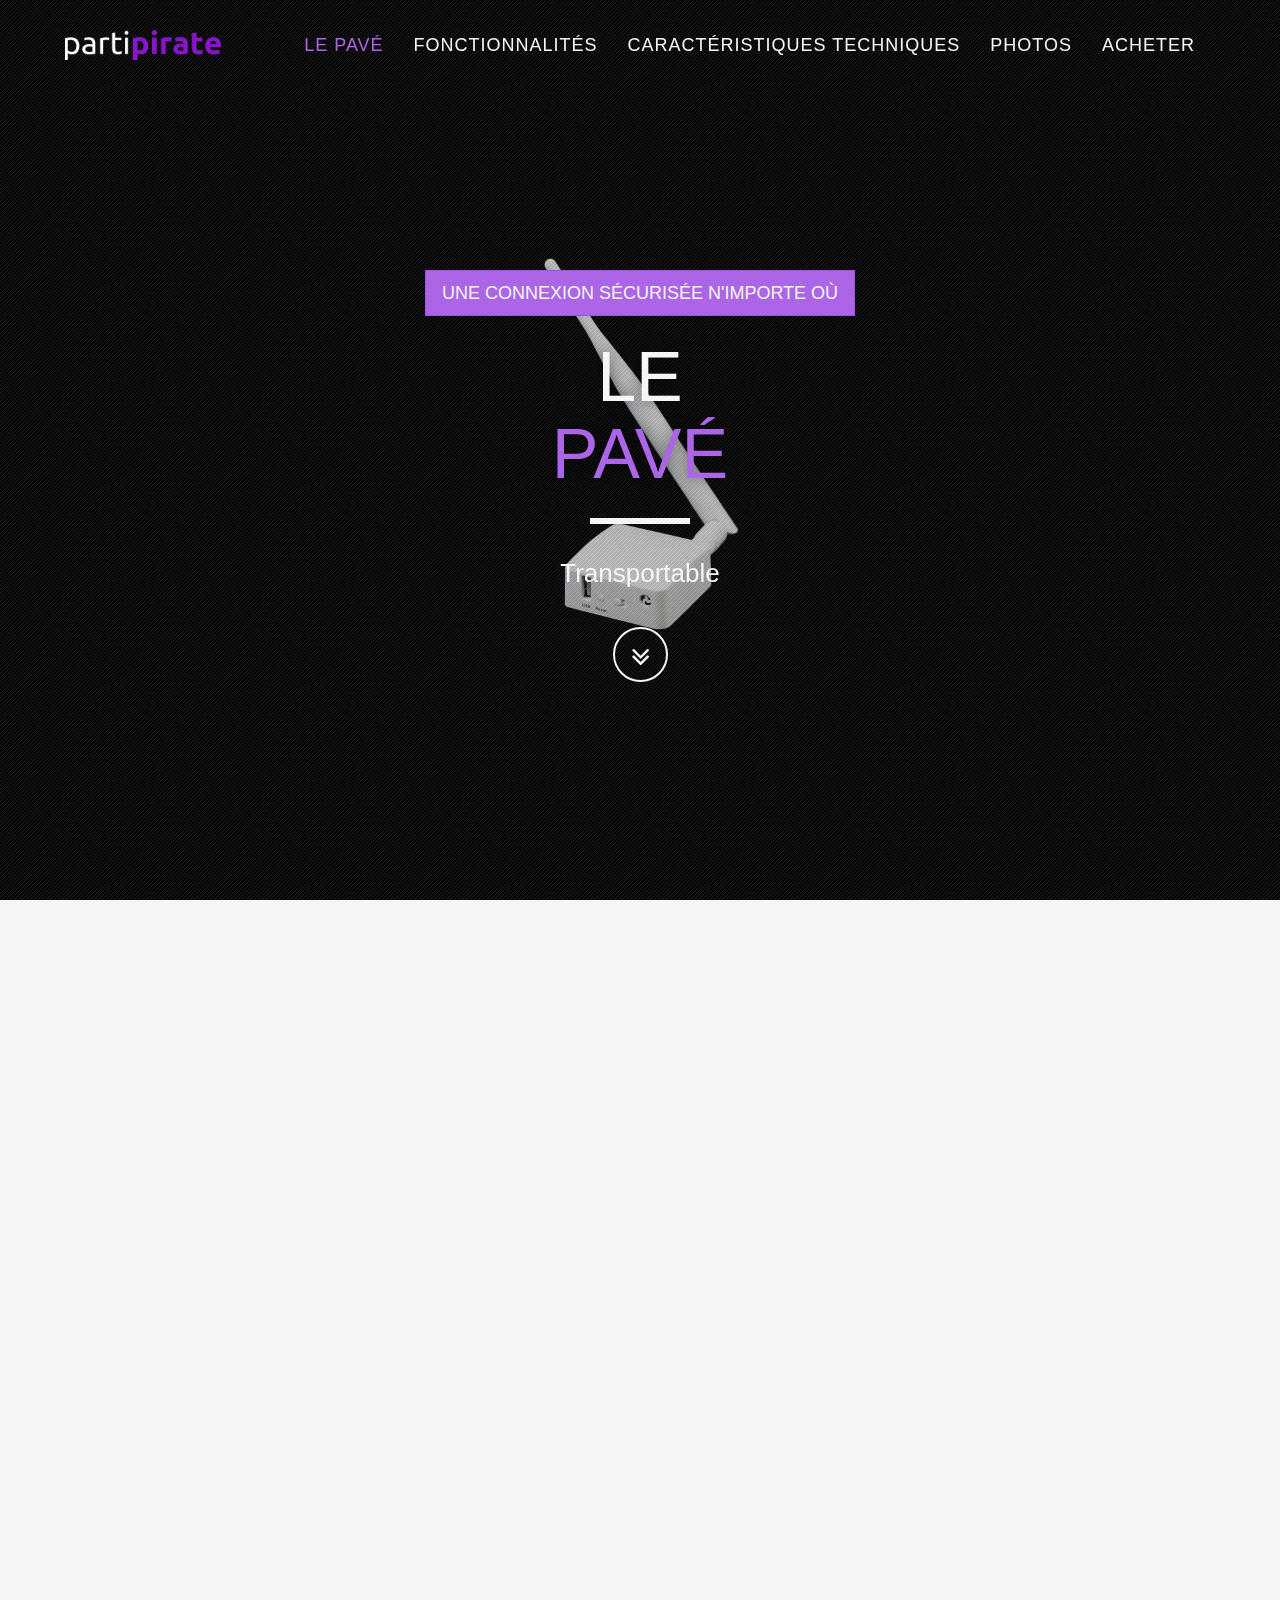
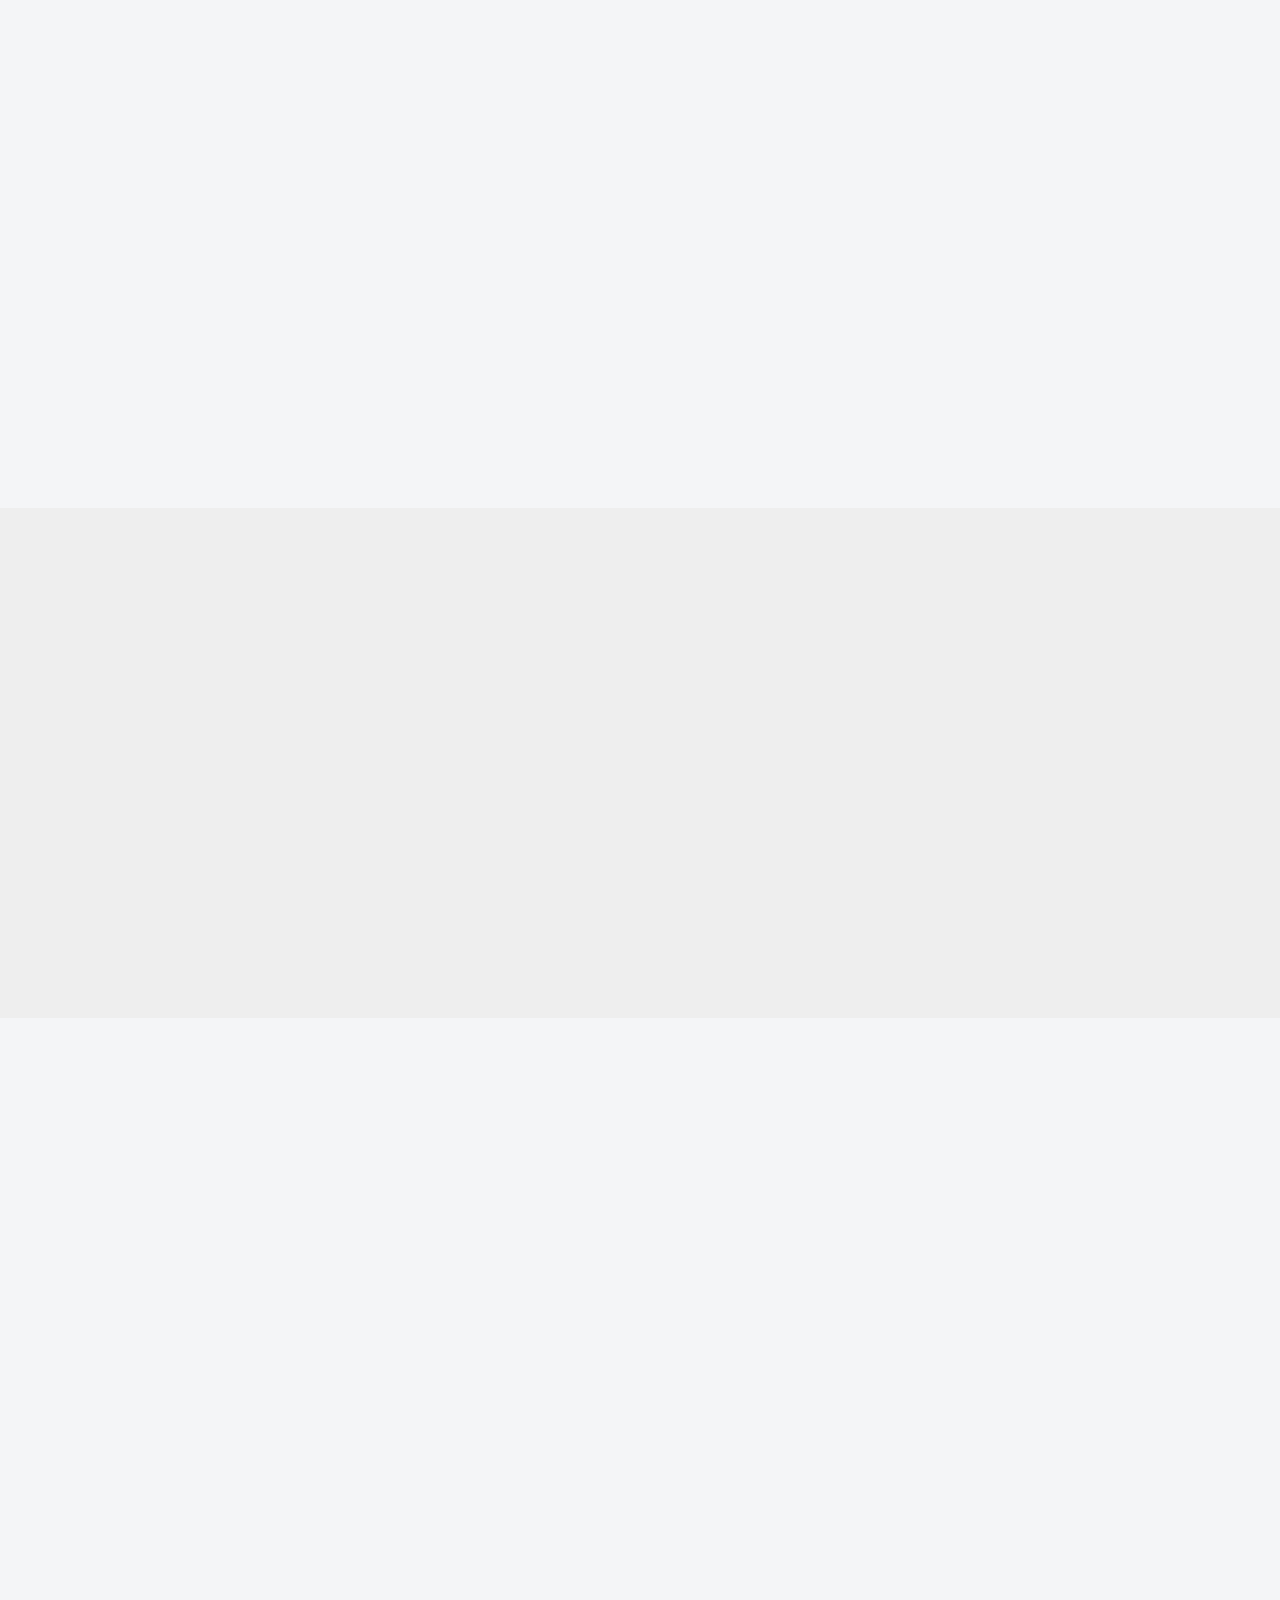
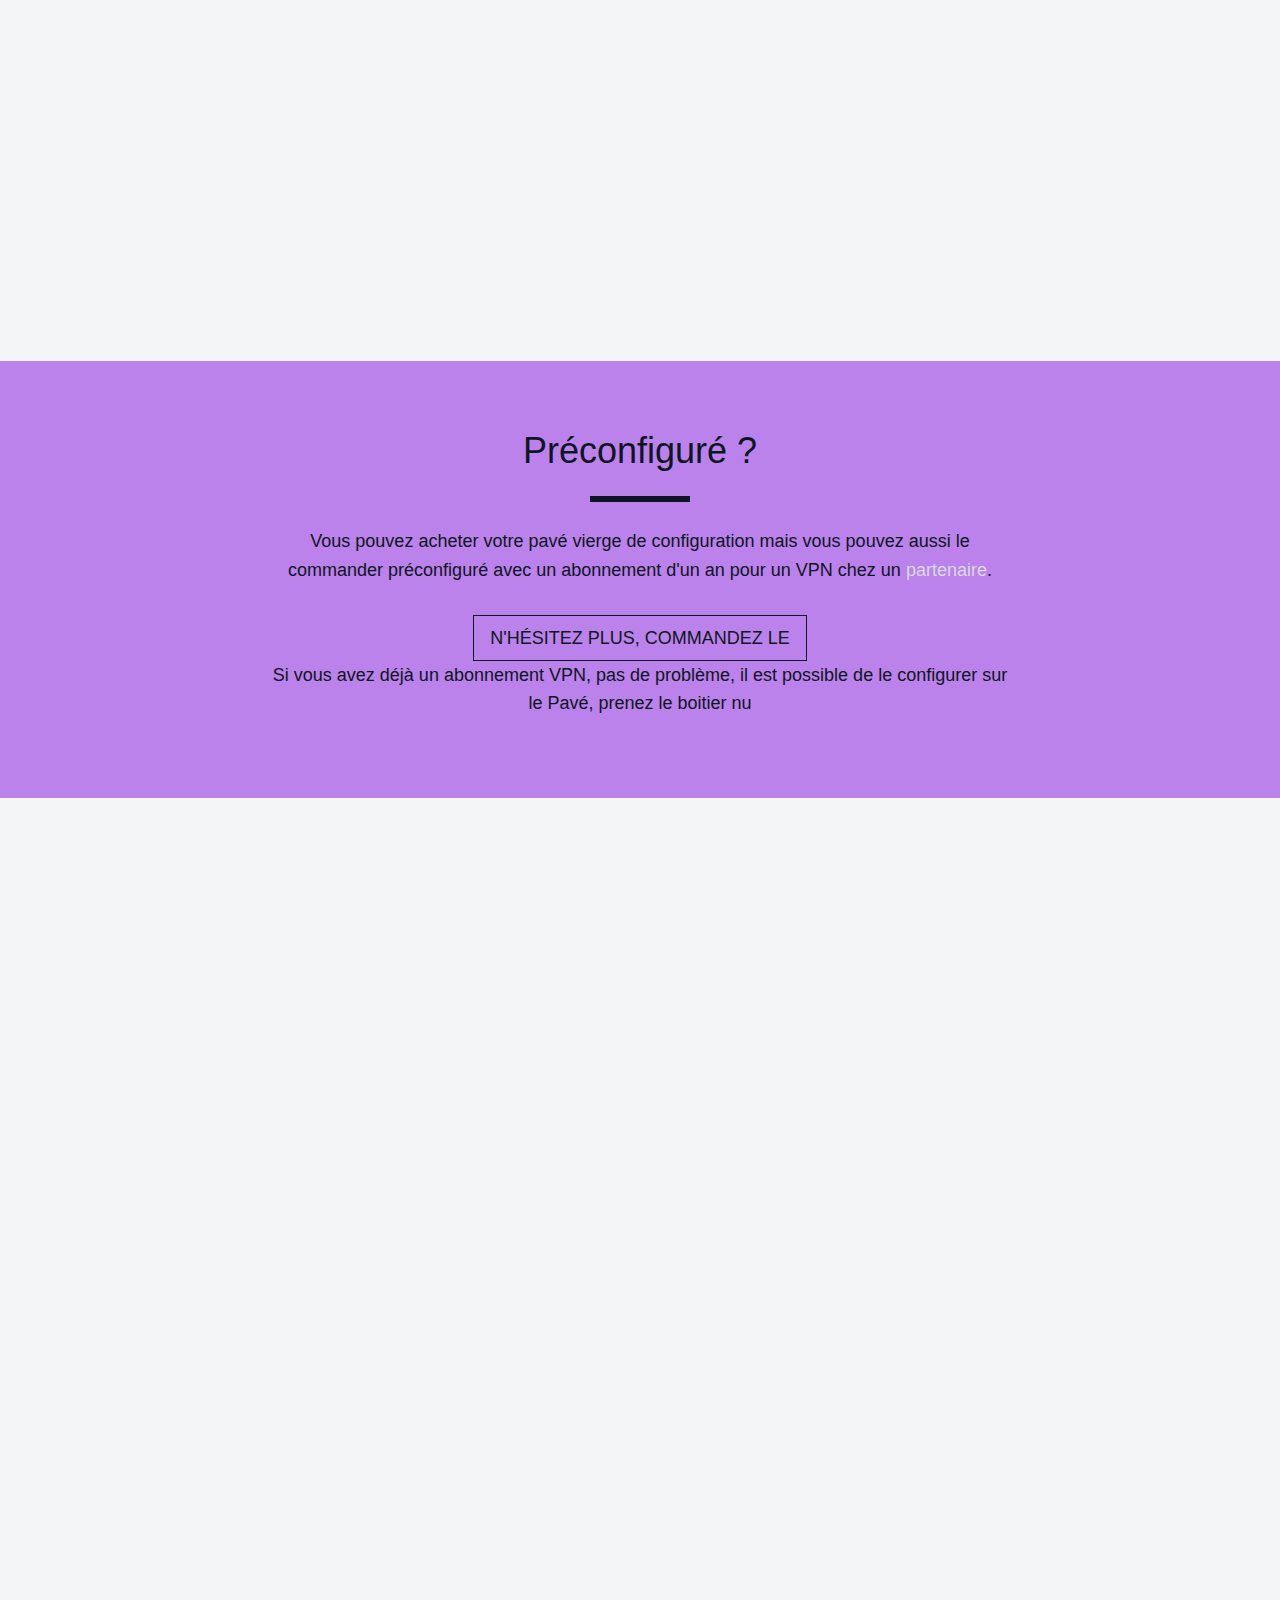
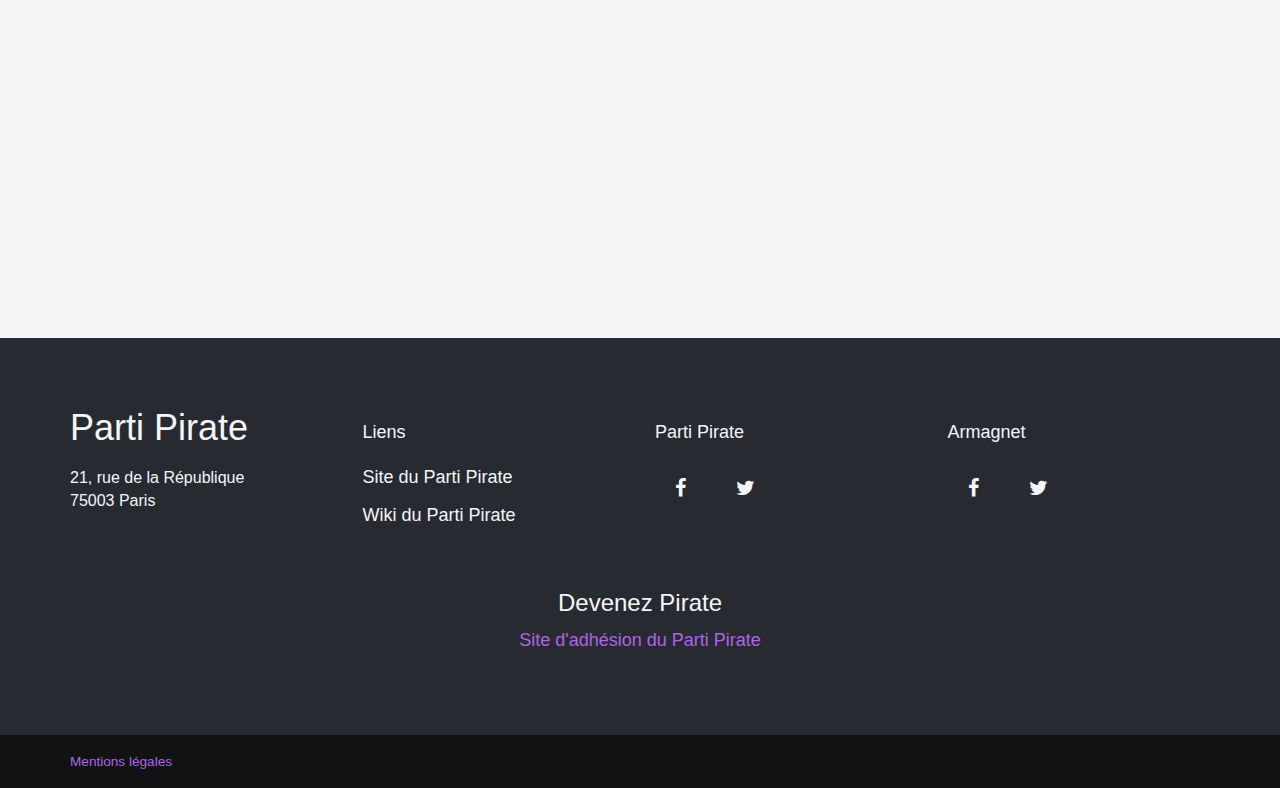
<file: index.html>
<!DOCTYPE html>
<html lang="fr">
<head>
    <meta charset="utf-8">
    <meta name="viewport" content="width=device-width, initial-scale=1, maximum-scale=1, user-scalable=no">
    <meta name="description" content="">
    <meta name="author" content="Parti Pirate">

    <title>Parti Pirate - Le Pavé</title>

    <!-- Bootstrap Core CSS -->
    <link href="assets/css/bootstrap/bootstrap.min.css" rel="stylesheet" type="text/css">

    <!-- Fonts -->
    <link href="assets/css/plugins/font-awesome/css/font-awesome.min.css" rel="stylesheet" type="text/css">

    <!-- Retina Images Plugin -->
    <script src="assets/js/plugins/retina/retina.min.js"></script>

    <!-- Plugin CSS -->
    <link href="assets/css/plugins/hover/hover.min.css" rel="stylesheet">
    <link href="assets/css/plugins/owl.carousel/owl.carousel.css" rel="stylesheet">
    <link href="assets/css/plugins/owl.carousel/owl.theme.css" rel="stylesheet">
    <link href="assets/css/plugins/owl.carousel/owl.transitions.css" rel="stylesheet">
    <link href="assets/css/plugins/jquery.fs.wallpaper/jquery.fs.wallpaper.css" rel="stylesheet">
    <link href="assets/css/plugins/magnific-popup/magnific-popup.css" rel="stylesheet">

    <!-- Spectrum CSS -->
    <!-- Note: spectrum.css is the default blue theme. To use another theme, uncomment the one you want and delete the rest, including the default spectrum.css! -->
    <link href="assets/css/spectrum-purple.css" rel="stylesheet">
    <link href="assets/css/pp.css" rel="stylesheet">

    <!-- HTML5 shim and Respond.js IE8 support of HTML5 elements and media queries -->
    <!--[if lt IE 9]>
      <script src="assets/js/html5shiv.js"></script>
      <script src="assets/js/respond.min.js"></script>
    <![endif]-->
</head>
<body id="page-top" data-spy="scroll" data-target=".navbar-fixed-top">

	<!-- Piwik -->
	<script type="text/javascript">
	  var _paq = _paq || [];
	  _paq.push(["setDomains", ["*.template.partipirate.org"]]);
	  _paq.push(['trackPageView']);
	  _paq.push(['enableLinkTracking']);
	  (function() {
	    var u="//piwik.partipirate.org/";
	    _paq.push(['setTrackerUrl', u+'piwik.php']);
	    _paq.push(['setSiteId', 4]);
	    var d=document, g=d.createElement('script'), s=d.getElementsByTagName('script')[0];
	    g.type='text/javascript'; g.async=true; g.defer=true; g.src=u+'piwik.js'; s.parentNode.insertBefore(g,s);
	  })();
	</script>
	<noscript><p><img src="//piwik.partipirate.org/piwik.php?idsite=4" style="border:0;" alt="" /></p></noscript>
	<!-- End Piwik Code -->

    <div id="wrapper">

        <nav class="navbar navbar-dark navbar-fixed-top" role="navigation">
            <div class="container">
                <div class="navbar-header page-scroll">
                    <button type="button" class="navbar-toggle" data-toggle="collapse" data-target=".navbar-main-collapse">
                        <i class="fa fa-bars"></i>
                    </button>
                    <a class="navbar-brand" href="#page-top">
                        <span class="logo">
                            <img src="assets/img/logo.png" alt="">
                        </span>
                    </a>
                </div>

                <!-- Collect the nav links, forms, and other content for toggling -->
                <div class="collapse navbar-collapse navbar-right navbar-main-collapse">
                    <ul class="nav navbar-nav">
                        <!-- Hidden li included to remove active class from about link when scrolled up past about section -->
                        <li class="hidden">
                            <a href="#page-top"></a>
                        </li>
                        <li class="page-scroll">
                            <a href="#pave">Le Pavé</a>
                        </li>
                        <li class="page-scroll">
                            <a href="#fonctions">Fonctionnalités</a>
                        </li>
						<li class="page-scroll">
                            <a href="#specs">Caractéristiques techniques</a>
                        </li>
                        <li class="page-scroll">
                            <a href="#photos">Photos</a>
                        </li>
                        <li class="page-scroll">
                            <a href="#contact">Acheter</a>
                        </li>
                    </ul>
                </div>
                <!-- /.navbar-collapse -->
            </div>
            <!-- /.container -->
        </nav>

        <header class="video-bg" id="pave">
            <div class="intro-video intro-dark-bg container">
                <div class="overlay"></div>
                <div class="intro-body">
                    <div class="container">
                        <span class="page-scroll">
                            <a href="#contact" class="btn btn-primary btn-square btn-lg">Une connexion sécurisée n'importe où</a>
                        </span>
                        <br>
                        <br>
                        <h1 class="brand-heading">
                            Le<br><span class="text-primary">pavé</span>
                        </h1>
                        <hr class="light">
                        <div class="carousel slide" data-ride="carousel">
                            <div class="carousel-inner">
                                <div class="item active">
                                    <h4>Transportable</h4>
                                </div>
                                <div class="item">
                                    <h4>Facile à utiliser</h4>
                                </div>
                                <div class="item">
                                    <h4>Préconfiguré</h4>
                                </div>
                            </div>
                        </div>
                        <div class="page-scroll" data-scrollreveal="enter bottom after .6s">
                            <a href="#fonctions" class="btn btn-scroll-light sink">
                                <i class="fa fa-angle-double-down"></i>
                            </a>
                        </div>
                    </div>
                </div>
            </div>
        </header>


        <!-- Services/Features Option 2 -->
        <section id="fonctions" class="services-2">
            <div class="container">
                <div class="row" data-scrollreveal="move 0 over 1s">
                    <div class="col-lg-12 text-center">
                        <h2>Fonctionnalités</h2>
                        <hr class="primary">
                    </div>
                    <div class="col-lg-8 col-lg-offset-2 text-center">
                        <p>Le Pavé propose diverses fonctionnalités.</p>
                    </div>
                </div>
                <div class="row" data-scrollreveal="enter bottom over 1s">
                    <div class="col-lg-6 services-col">
                        <div class="row">
                            <div class="col-sm-3 text-center text-primary"><i class="fa fa-4x fa-lock"></i>
                            </div>
                            <div class="col-sm-9">
                                <h3>VPN</h3>
                                <p>Le pavé peut gérer des réseaux privés virtuels (VPN). Ces VPN peuvent être fournis avec le Pavé par le FAI Armagnet ou procurés via un autre fournisseur et paramétrés par l'utilisateur.</p>
                            </div>
                        </div>
                    </div>
                    <div class="col-lg-6 services-col">
                        <div class="row">
                            <div class="col-sm-3 text-center text-primary"><i class="fa fa-4x fa-server"></i>
                            </div>
                            <div class="col-sm-9">
                                <h3>Routeur réseau</h3>
                                <p>Le Pavé gére l'adressage des appareils de votre réseau, qu'ils soient connectés en filaire ou en wifi. Le routeur peut aussi fournir des adresses en IPv6.</p>
                            </div>
                        </div>
                    </div>
                </div>
                <div class="row" data-scrollreveal="enter bottom over 1s">
                    <div class="col-lg-6 services-col">
                        <div class="row">
                            <div class="col-sm-3 text-center text-primary"><i class="fa fa-4x fa-mobile"></i>
                            </div>
                            <div class="col-sm-9">
                                <h3>Connexion Wifi</h3>
                                <p>Avec son antenne puissante, le pavé vous offre la possibilité de mettre à disposition un wifi sécurisé où vous le souhaitez.</p>
                            </div>
                        </div>
                    </div>
                    <div class="col-lg-6 services-col">
                        <div class="row">
                            <div class="col-sm-3 text-center text-primary"><i class="fa fa-4x fa-plug"></i>
                            </div>
                            <div class="col-sm-9">
                                <h3>PLUG & PLAY</h3>
                                <p>Pour vous simplifier la vie, demandez votre pavé préconfiguré avec VPN.</p>
                            </div>
                        </div>
                    </div>
                </div>
                <div class="row" data-scrollreveal="enter bottom over 1s">
                    <div class="col-lg-6 services-col">
                        <div class="row">
                            <div class="col-sm-3 text-center text-primary"><i class="fa fa-4x fa-user"></i>
                            </div>
                            <div class="col-sm-9">
                                <h3>Port USB</h3>
                                <p>Un port USB pour rajouter, notamment un disque externe pour plus d'espace (on ne veut pas savoir pourquoi :D).</p>
                                <p>Connectez une clé USB ou un disque dur directement au Pavé pour télécharger anonymement ce que vous souhaitez depuis Internet.</p>
                            </div>
                        </div>
                    </div>
                    <div class="col-lg-6 services-col">
                        <div class="row">
                            <div class="col-sm-3 text-center text-primary"><i class="fa fa-4x fa-music"></i>
                            </div>
                            <div class="col-sm-9">
                                <h3>Serveur uPNP</h3>
                                <p>Une petite fonctionnalité permettant de servir notamment sur les boxs et un poste télé moderne les fichiers médias (vidéo, audio, ...) qui sont sur votre pavé.</p>
                                <p>Grâce à son serveur uPNP vous pouvez également regarder les fichiers médias présent sur votre Pavé pour les lire sur votre Tv (il faut quand même qu’elle soit moderne).</p>
                            </div>
                        </div>
                    </div>
                    <div class="col-lg-6 services-col">
                        <div class="row">
                            <div class="col-sm-3 text-center text-primary"><i class="fa fa-4x fa-globe"></i>
                            </div>
                            <div class="col-sm-9">
                                <h3>Débloqueur de géolocalisation</h3>
                                <p>Pour les Français de l'étranger, la possibilité d'indiquer au réseau que votre connexion vient de France, alors que
                                        vous êtes à l'étranger.</p>
                            </div>
                        </div>
                    </div>
                </div>
            </div>
        </section>


        <!-- Info techniques -->
        <section id="specs" style="background-color: #eee; padding: 50px 0;">
            <div class="container">
                <div class="row" data-scrollreveal="move 0 over 1s">
                    <div class="col-lg-12 text-center">
                        <h2>Caractéristiques techniques</h2>
                        <hr class="primary">
                    </div>
                </div>
                <div class="row" data-scrollreveal="enter bottom over 1s">
                    <div class="col-sm-6">
                        <dl class="dl-horizontal">
                            <dt>CPU</dt>
                                <dd><a href="https://www.openhacks.com/uploadsproductos/ar9331_datasheet.pdf" title="AR9331 Fiche d'information" target="_blank">Atheros AR9331 Soc 400M  <i class="fa fa-external-link" aria-hidden="true"></i></a></dd>
                            <dt>Connectivité</dt>
                                <dd>1 WAN <em>(10/100)</em></dd>
                                <dd>1 LAN <em>(10/100)</em></dd>
                                <dd>1 WLAN <em>(802.11b/g/n 150Mbps)</em></dd>
                                <dd>1 USB 2.0</dd>
                            <dt>Sensibilité</dt>
                                <dd>-94 dBm</dd>
                            <dt>Puissace max.</dt>
                                <dd>18 dBm</dd>
                            <dt>&nbsp;</dt>
                                <dd>&nbsp;</dd>
                            <dt>Système</dt>
                                <dd><a href="https://openwrt.org/" title="OpenWRT" target="_blank">OpenWRT <i class="fa fa-external-link" aria-hidden="true"></i></a> (open source)</dd>
                            <dt>&nbsp;</dt>
                                <dd>&nbsp;</dd>
                            <dt>Interface simplifiée</dt>
                                <dd><a href="http://192.168.8.1/pave/index.php" title="Interface simplifiée du Pavé" target="_blank">Interface simplifiée <i class="fa fa-external-link" aria-hidden="true"></i></a> (adresse par défaut)</dd>
                            <dt>Accès &laquo;root&raquo; et SSH</dt>
                                <dd>oui</dd>
                        </dl>
                    </div>
                    <div class="col-sm-6">
                        <dl class="dl-horizontal">
                            <dt>LED activité</dt>
                                <dd>3 <em>(1 WAN, 1 LAN, 1 WLAN)</em></dd>
                            <dt>Alimentation</dt>
                                <dd>1 MicroUSB<br><em>(5V 1A, transformateur non fourni)</em></dd>
                            <dt>Consomation</dt>
                                <dd>Inférieure à 1 watt <em>(&lt;1W)</em></dd>
                            <dt>Dimensions</dt>
                                <dd>58x58x25mm</dd>
                            <dt>Poids</dt>
                                <dd>40g</dd>
                            <dt>Certifications</dt>
                                <dd><a href="https://fr.wikipedia.org/wiki/Marquage_CE" Title="Marquage CE" target="-blank">CE  <i class="fa fa-external-link" aria-hidden="true"></i></a>, <a href="http://eur-lex.europa.eu/legal-content/FR/TXT/?uri=CELEX:32011L0065" target="_blank">RoHS  <i class="fa fa-external-link" aria-hidden="true"></i></a>, <a href="https://www.fcc.gov/" target="_blank">FCC  <i class="fa fa-external-link" aria-hidden="true"></i></a></dd>
                            <dt>&nbsp;</dt>
                                <dd>&nbsp;</dd>
                            <dt>Surcouche</dt>
                                <dd><a href="https://github.com/ArmagNet/parpaing" title="Le Code Source Parpaing" target="_blank">Parpaing  <i class="fa fa-external-link" aria-hidden="true"></i></a> (open source)</dd>
                            <dt>&nbsp;</dt>
                                <dd>&nbsp;</dd>
                            <dt>&nbsp;</dt>
                                <dd>&nbsp;</dd>
                            <dt>Mot de passe</dt>
                                <dd>partipirate (par défaut, <strong>à changer</strong>)</dd>

                        </dl>
                    </div>
                    <!--
                    <div class="col-sm-12">
                        <dl class="dl-horizontal">
                            <dt>Egalement</dt>
                                <dd>Interrupteur wifi on/off, GPIO</dd>
                        </dl>
                    </div>
                    -->
                </div>
            </div>
        </section>

	<section id="photos" class="portfolio-1">
            <div class="container">
<!--
				<div class="row">
                    <div class="col-lg-12 text-center" data-scrollreveal="move 0 over 1s">
                        <h2>Le pavé</h2>
                        <hr class="primary">
                        <ul class="list-inline" id="filters">
                            <li><button data-filter="*" type="button" class="btn btn-primary btn-square btn-raised">Tous</button></li>
                            <li><button data-filter=".filter1" type="button" class="btn btn-primary btn-square btn-raised">Filtre 1</button></li>
                            <li><button data-filter=".filter2" type="button" class="btn btn-primary btn-square btn-raised">Filtre 2</button></li>
                        </ul>
                    </div>
                </div>
-->
                <div class="row" data-scrollreveal="move 0 over 1s">
                    <div class="col-lg-12 text-center">
                        <h2>Photos</h2>
                        <hr class="primary">
                    </div>
                    <div class="col-lg-8 col-lg-offset-2 text-center">
                        <p>Le pavé sous toutes les coutures.</p>
                    </div>
                </div>
                <div class="row" data-scrollreveal="enter bottom over 1s">
                    <div class="isotope">
						<div class="col-sm-4 portfolio-item filter2">
                            <a href="#portfolio-modal-1" class="portfolio-link" data-toggle="modal">
                                <img src="assets/img/pave_11.jpg" class="img-centered" alt="">
                            </a>
                        </div>
						<div class="col-sm-4 portfolio-item filter2">
                            <a href="#portfolio-modal-2" class="portfolio-link" data-toggle="modal">
                                <img src="assets/img/pave_22.jpg" class="img-centered" alt="">
                            </a>
                        </div>
                        <div class="col-sm-4 portfolio-item filter1">
                            <a href="#portfolio-modal-3" class="portfolio-link" data-toggle="modal">
                                <img src="assets/img/pave_33.jpg" class="img-centered" alt="">
                            </a>
                        </div>
                        <div class="col-sm-4 portfolio-item filter1">
                            <a href="#portfolio-modal-4" class="portfolio-link" data-toggle="modal">
                                <img src="assets/img/pave_44.jpg" class="img-centered" alt="">
                            </a>
                        </div>
                    </div>
                </div>
            </div>
        </section>
     
        <!-- /.préconfiguré -->
        <aside class="bg-parallax-light nopadding" style="background-image: url(assets/img/demo-bgs/fond.png);" data-stellar-background-ratio="0">
            <div class="aside-overlay">
                <div class="container">
                    <div class="row text-center">
                        <div class="col-lg-8 col-lg-offset-2">
                            <h2>Préconfiguré ?</h2>
                            <hr class="dark">
                            <p>Vous pouvez acheter votre pavé vierge de configuration mais vous pouvez aussi le commander préconfiguré avec un abonnement d'un an pour un VPN chez un <a class="light-text" href="https://www.armagnet.fr/vpn/">partenaire</a>.</p>
                            <a href="#contact" class="btn btn-outline btn-dark btn-lg btn-square">N'hésitez plus, commandez le</a>
                            <p> Si vous avez déjà un abonnement VPN, pas de problème, il est possible de le configurer sur le Pavé, prenez le boitier nu</p>
                        </div>
                    </div>
                </div>
            </div>
        </aside>
        
        
        <!-- About Option 1 -->
<!--         
        <section id="about" class="about-1">
            <div class="container">
                <div class="row" data-scrollreveal="move 0 over 1s">
                    <div class="col-lg-12 text-center">
                        <h2>Une équipe</h2>
                        <hr class="primary">
                    </div>
                    <div class="col-lg-8 col-lg-offset-2 text-center">
                        <p>Un texte explicatif.</p>
                    </div>
                </div>
                <div class="row" data-scrollreveal="enter bottom over 1s">
                    <div class="col-lg-12">
                        <div id="about-1-carousel" class="text-center">
                            <div class="item">
                                <div class="info">
                                    <img class="img-responsive img-circle visible-xs" src="assets/img/demo-portraits/inconnu.jpg" alt="Farlistener">

                                    <h3>farlistener</h3>
                                    <ul class="list-inline">
                                        <li><a class="light-text" href="https://twitter.com/farlistener"><i class="fa fa-twitter fa-fw"></i></a></li>
                                    </ul>
                                </div>
                            </div>
                        </div>
                    </div>
                </div>
            </div>
        </section>
 -->
        <!-- Contact -->
        <section id="contact" class="contact-1">
            <div class="container">

               <div id="response" class="row simply-hidden">
                   <div class="col-lg-12" data-scrollreveal="enter left over 1s">
	                        <h2>Votre commande a été enregistrée</h2>
	                        <p>Vous allez être envoyé dans quelques instants vers l'interface de paiement</p>
	                </div>
	
	                <div class="text-center">
						<button type="submit" class="ijoinButton btn btn-lg btn-primary btn-square btn-raised">Je veux aussi adhérer</button>
						<button type="submit" class="idonateButton btn btn-lg btn-primary btn-square btn-raised">Je veux aussi donner</button>
	                </div>
				</div>

               <div id="problem" class="row simply-hidden">
                   <div class="col-lg-12" data-scrollreveal="enter left over 1s">
	                        <h2>Votre commande a rencontré un problème</h2>
	                        <p>Veuillez réessayer ultérieurement</p>
	                </div>
	
	                <div class="text-center">
						<button type="submit" class="ijoinButton btn btn-lg btn-primary btn-square btn-raised">Je veux aussi adhérer</button>
						<button type="submit" class="idonateButton btn btn-lg btn-primary btn-square btn-raised">Je veux aussi donner</button>
	                </div>
				</div>
            
			<form name="contactForm" id="contactForm" novalidate>
                <div class="row">
                    <div class="col-lg-5" data-scrollreveal="enter left over 1s">
                        <h2>Commandez</h2>
						<p>
							Vous pouvez commander votre pavé :<br> <br>
						</p>
						<ul>
							<li>Pour sécuriser votre connexion ;</li>
							<li>Pour voyager avec ;</li>
							<li>Pour garder une configuration identique n'importe où.</li>
						</ul>
					</div>
                    <div class="col-lg-6 col-lg-offset-1" data-scrollreveal="enter right over 1s">
                        <br>
						<input type="text" name="email" class="hidden" value="">
			
						<fieldset>
							<legend>
								<a href="#identityCollapse" data-toggle="collapse" data-target="#identityCollapse" aria-expanded="true" 
									aria-controls="identityCollapse" data-parent="form">Vous</a>
							</legend>
			
							<div class="collapse in" id="identityCollapse">
			
								<div class="form-group has-feedback">
	                                <div class="form-group col-xs-12 floating-label-form-group controls">
	                                    <label>Votre identité</label>
	                                    <input type="text" class="form-control" placeholder="Votre identité" id="identity" name="identity" required data-validation-required-message="Veuillez entrer votre identité.">
	                                    <p class="help-block text-danger"></p>
	                                </div>
								</div>
			
								<div class="form-group has-feedback">
	                                <div class="form-group col-xs-6 floating-label-form-group controls">
	                                    <label>Votre adresse mail …</label>
	                                    <input type="text" class="form-control" placeholder="Votre adresse mail …" id="xxx" name="xxx" required data-validation-required-message="Veuillez entrer votre addresse mel.">
	                                    <p class="help-block text-danger"></p>
	                                </div>
	                                <div class="form-group col-xs-6 floating-label-form-group controls">
	                                    <label>… et sa confirmation</label>
	                                    <input type="text" class="form-control" placeholder="… et sa confirmation" id="confirmationMail" name="confirmationMail" required data-validation-required-message="Veuillez entrer une confirmation pour votre adresse mel.">
	                                    <p class="help-block text-danger"></p>
	                                </div>
								</div>
			
								<div class="form-group has-feedback">
	                                <div class="form-group col-xs-12 floating-label-form-group controls">
	                                    <label>Votre adresse</label>
	                                    <input type="text" class="form-control" placeholder="Votre adresse (première ligne…)" id="line1" name="line1" required data-validation-required-message="Veuillez entrer votre adresse.">
	                                    <p class="help-block text-danger"></p>
	                                </div>
								</div>
			
								<div class="form-group has-feedback">
	                                <div class="form-group col-xs-12 floating-label-form-group controls">
	                                    <label>Votre adresse</label>
	                                    <input type="text" class="form-control" placeholder="Votre adresse (deuxième ligne…)" id="line2" name="line2" data-validation-required-message="Veuillez entrer votre adresse.">
	                                    <p class="help-block text-danger"></p>
	                                </div>
								</div>
			
								<div class="form-group has-feedback">
	                                <div class="form-group col-xs-4 floating-label-form-group controls">
	                                    <label>Votre code postal</label>
	                                    <input type="text" class="form-control" placeholder="Votre CP" id="zipCode" name="zipCode" data-validation-required-message="Veuillez entrer votre code postal.">
	                                    <p class="help-block text-danger"></p>
	                                </div>
	                                <div class="form-group col-xs-8 floating-label-form-group controls">
	                                    <label>Votre ville</label>
	                                    <input type="text" class="form-control" placeholder="Votre ville" id="city" name="city" data-validation-required-message="Veuillez entrer votre ville.">
	                                    <p class="help-block text-danger"></p>
	                                </div>
								</div>
							</div>
						</fieldset>
						
                    </div>
                </div>

                <div class="row">
                    <div class="col-lg-11 col-lg-offset-1" data-scrollreveal="enter right over 1s">
                        <br>
						<input type="text" name="email" class="hidden" value="">
			
						<fieldset>
							<legend>
								<a href="#paveCollapse" data-toggle="collapse" data-target="#paveCollapse" aria-expanded="true" 
									aria-controls="paveCollapse" data-parent="form">Votre pavé</a>
							</legend>
			
							<div class="collapse in" id="paveCollapse">

								<div class="form-group">
									<label class="col-md-2 control-label">Pavé </label>
									<div class="col-md-10">
										<input id="paveInput" name="paveInput" value="" type="hidden" required data-validation-required-message="Veuillez choisir la configuration de votre pavé.">
										<div id="paveButtons" class="btn-group" role="group" aria-label="…">
											<button value="without" type="button" class="btn btn-default">Nu</button>
											<button value="with" type="button" class="btn btn-default">Avec VPN (plug & play)</button>
										</div>
										<p class="help-block">
											Le pavé nu vous permet le choix d'un autre prestataire VPN, le pavé avec VPN permet une connection simple une fois reçu.
										</p>
									</div>
								</div>

								<div class="form-group">
									<label class="col-md-2 control-label">Livraison </label>
									<div class="col-md-10">
										<input id="deliveryInput" name="deliveryInput" value="" type="hidden" required data-validation-required-message="Veuillez choisir un mode de livraison.">
										<div id="deliveryButtons" class="btn-group" role="group" aria-label="…">
											<button value="byhand" type="button" class="btn btn-default">En mains propres</button>
											<button value="postal" type="button" class="btn btn-default">Par la poste</button>
										</div>
										<p class="help-block">
											Vous connaissez quelqu'un du staff qui peut vous le remettre en main propre, économisez les frais de port. Sinon il faut payer un peu plus.</p>
									</div>
								</div>
			
								<div class="form-group has-feedback vpn-with">
	                                <div class="form-group col-xs-6 floating-label-form-group controls">
	                                    <label>Un identifiant …</label>
	                                    <input type="text" class="form-control" placeholder="Un identifiant …" id="vpnLogin" name="vpnLogin" required data-validation-required-message="Veuillez entrer un identifiant pour le partenaire VPN.">
	                                    <p class="help-block text-danger"></p>
	                                </div>
	                                <div class="form-group col-xs-6 floating-label-form-group controls">
	                                    <label>… et un mot de passe</label>
	                                    <input type="password" class="form-control" placeholder="… et un mot de passe" id="vpnPassword" name="vpnPassword" required data-validation-required-message="Veuillez entrer un identifiant pour le partenaire VPN.">
	                                    <p class="help-block text-danger"></p>
	                                </div>
									<p class="help-block" style="height: 20px;">
										Parce qu'il faut bien vous authentifier à un moment donné chez notre <a class="light-text" href="https://www.armagnet.fr/vpn/">partenaire</a>.
									</p>
								</div>

							</div>
						</fieldset>
						
                    </div>
				</div>

                <div class="row" style="margin: 20px 0;">
                    <div class="col-lg-11 col-lg-offset-1 text-center h1" data-scrollreveal="enter right over 1s">
						Tarif : <span class="cost">0</span> &euro;
                    </div>
				</div>
				
                <div class="row">
                    <div class="col-lg-11 col-lg-offset-1 text-center" data-scrollreveal="enter right over 1s">
                    	<input type="hidden" id="paymentType" name="paymentType" value="cb" />
                    	<!--
				        <button id="order-by-cb-button" type="submit" class="btn btn-lg btn-primary btn-square btn-raised btn-order">Je commande par CB</button>
				        -->
				        <button id="order-by-check-button" type="submit" class="btn btn-lg btn-primary btn-square btn-raised btn-order">Je commande par chèque</button>
				        <button id="order-by-transfer-button" type="submit" class="btn btn-lg btn-primary btn-square btn-raised btn-order">Je commande par virement</button>
                    </div>
				</div>
				
			</form>
            </div>
        </section>

        <footer class="footer-1">
            <div class="upper">
                <div class="container">
                    <div class="row">
                        <div class="col-md-3">
                            <h2 class="script">Parti Pirate</h2>
                            <address>
                                21, rue de la République<br>
                                75003 Paris<br>
							</address>
                        </div>
                        <div class="col-md-3">
                            <h4>Liens</h4>
                            <ul class="list-unstyled footer-links">
                                <li><a href="https://www.partipirate.org" target="_blank">Site du Parti Pirate</a> </li>
                                <li><a href="https://wiki.partipirate.org" target="_blank">Wiki du Parti Pirate</a></li>
                            </ul>
                        </div>

                        <div class="col-md-3">
                            <h4>Parti Pirate</h4>
                            <ul class="list-inline">
                                <li><a href="https://www.facebook.com/partipiratefr/" class="btn btn-social-light btn-facebook"><i class="fa fa-fw fa-facebook"></i></a></li>
                                <li><a href="https://twitter.com/partipirate" class="btn btn-social-light btn-twitter"><i class="fa fa-fw fa-twitter"></i></a></li>
                            </ul>
                        </div>

                        <div class="col-md-3">
                            <h4>Armagnet</h4>
                            <ul class="list-inline">
                                <li><a href="https://www.facebook.com/armagnetfai/" class="btn btn-social-light btn-facebook"><i class="fa fa-fw fa-facebook"></i></a></li>
                                <li><a href="https://www.twitter.com/armagnet_fai" class="btn btn-social-light btn-twitter"><i class="fa fa-fw fa-twitter"></i></a></li>
                            </ul>
                        </div>


                    </div>
		    <div class="row">
                        <div class="col-lg-8 col-lg-offset-2 text-center">
                            <h3>Devenez Pirate</h3>
                            <p><a href="https://adhesion.partipirate.org/" target="_blank">Site d'adhésion du Parti Pirate</a></p>
		        </div>
		    </div>
                </div>
            </div>
            <div class="lower">
                <div class="container">
                    <div class="row">
                        <div class="col-md-12">
                            <span class="small"><a href="licences.html" title="Information licence">Mentions légales</a></span>
                        </div>
                    </div>
                </div>
            </div>
        </footer>

    </div>

    <!-- Standard Portfolio Modal - Images and Text -->
    <div id="portfolio-modal-1" class="portfolio-modal modal fade" tabindex="-1" role="dialog" aria-hidden="true">
        <div class="modal-content">
            <div class="close-modal" data-dismiss="modal">
                <div class="lr">
                    <div class="rl">
                    </div>
                </div>
            </div>
            <div class="container">
                <div class="row first">
                    <div class="col-lg-12">
                        <h2 class="page-header">Titre de l'item</h2>
                    </div>
                </div>
                <div class="row">
                    <div class="col-md-6">
                        <div id="project-details-carousel" class="owl-carousel owl-theme">
                            <div class="item"><img src="assets/img/pave_11.jpg" alt=""></div>
                        </div>
                    </div>
                    <div class="col-md-6">
                        <h3>Description&nbsp;:</h3>
                        <p>Une description.</p>
                    </div>
                </div>
                <div class="row">
					<div class="col-md-8">
						<h3>Informations complémentaires : </h3>
						<ul class="list-unstyled project-details">
							<li>Un item</li>
							<li>Un autre item</li>
						</ul>
					</div>
				</div>
			</div>
        </div>
	</div>
	
	<!-- Standard Portfolio Modal - Video and Text -->
	<div id="portfolio-modal-2" class="portfolio-modal modal fade" tabindex="-1" role="dialog" aria-hidden="true">
        <div class="modal-content">
            <div class="close-modal" data-dismiss="modal">
                <div class="lr">
                    <div class="rl">
                    </div>
                </div>
            </div>
            <div class="container">
                <div class="row first">
                    <div class="col-lg-12">
                        <h2 class="page-header">Titre de l'item</h2>
                    </div>
                </div>
                <div class="row">
                    <div class="col-md-6">
                        <div id="project-details-carousel" class="owl-carousel owl-theme">
                            <div class="item"><img src="assets/img/pave_22.jpg" alt=""></div>
                        </div>
                    </div>
                    <div class="col-md-6">
                        <h3>Description&nbsp;:</h3>
                        <p>Une description.</p>
                    </div>
                </div>
                <div class="row">
					<div class="col-md-8">
						<h3>Informations complémentaires : </h3>
						<ul class="list-unstyled project-details">
							<li>Un item</li>
							<li>Un autre item</li>
						</ul>
					</div>
				</div>
			</div>
        </div>
	</div>
	
	<!-- Standard Portfolio Modal - Images and Text -->
    <div id="portfolio-modal-3" class="portfolio-modal modal fade" tabindex="-1" role="dialog" aria-hidden="true">
        <div class="modal-content">
            <div class="close-modal" data-dismiss="modal">
                <div class="lr">
                    <div class="rl">
                    </div>
                </div>
            </div>
            <div class="container">
                <div class="row first">
                    <div class="col-lg-12">
                        <h2 class="page-header">Titre de l'item</h2>
                    </div>
                </div>
                <div class="row">
                    <div class="col-md-6">
                        <div id="project-details-carousel" class="owl-carousel owl-theme">
                            <div class="item"><img src="assets/img/pave_33.jpg" alt=""></div>
                        </div>
                    </div>
                    <div class="col-md-6">
                        <h3>Description&nbsp;:</h3>
                        <p>Une description.</p>
                    </div>
                </div>
                <div class="row">
					<div class="col-md-8">
						<h3>Informations complémentaires : </h3>
						<ul class="list-unstyled project-details">
							<li>Un item</li>
							<li>Un autre item</li>
						</ul>
					</div>
				</div>
			</div>
        </div>
    </div>

	<!-- Standard Portfolio Modal - Images and Text -->
    <div id="portfolio-modal-4" class="portfolio-modal modal fade" tabindex="-1" role="dialog" aria-hidden="true">
        <div class="modal-content">
            <div class="close-modal" data-dismiss="modal">
                <div class="lr">
                    <div class="rl">
                    </div>
                </div>
            </div>
            <div class="container">
                <div class="row first">
                    <div class="col-lg-12">
                        <h2 class="page-header">Titre de l'item</h2>
                    </div>
                </div>
                <div class="row">
                    <div class="col-md-6">
                        <div id="project-details-carousel" class="owl-carousel owl-theme">
                            <div class="item"><img src="assets/img/pave_44.jpg" alt=""></div>
                        </div>
                    </div>
                    <div class="col-md-6">
                        <h3>Description&nbsp;:</h3>
                        <p>Une description.</p>
                    </div>
                </div>
                <div class="row">
					<div class="col-md-8">
						<h3>Informations complémentaires : </h3>
						<ul class="list-unstyled project-details">
							<li>Un item</li>
							<li>Un autre item</li>
						</ul>
					</div>
				</div>
			</div>
        </div>
    </div>
	
	
	<div id="veil" class="text-center simply-hidden">
		<img src="assets/img/logo_pp.png" alt="Logo du Parti Pirate">
	</div>

    <script src="assets/js/min.js"></script>
    <script src="assets/js/pp.js"></script>

    <!-- Script to Activate Formstone Wallpaper jQuery Plugin - Use this script if you want to use an .mp4, .ovg, or .webm video as a background video. -->
    <script>
/*     $(".video-bg").wallpaper({
        source: {
            mp4: "assets/mp4/Drapeau.mp4",
            poster: "assets/img/demo-bgs/video-bg-fallback.jpg"
        }
    });
 */
 	</script>

</body>

</html>
</file>
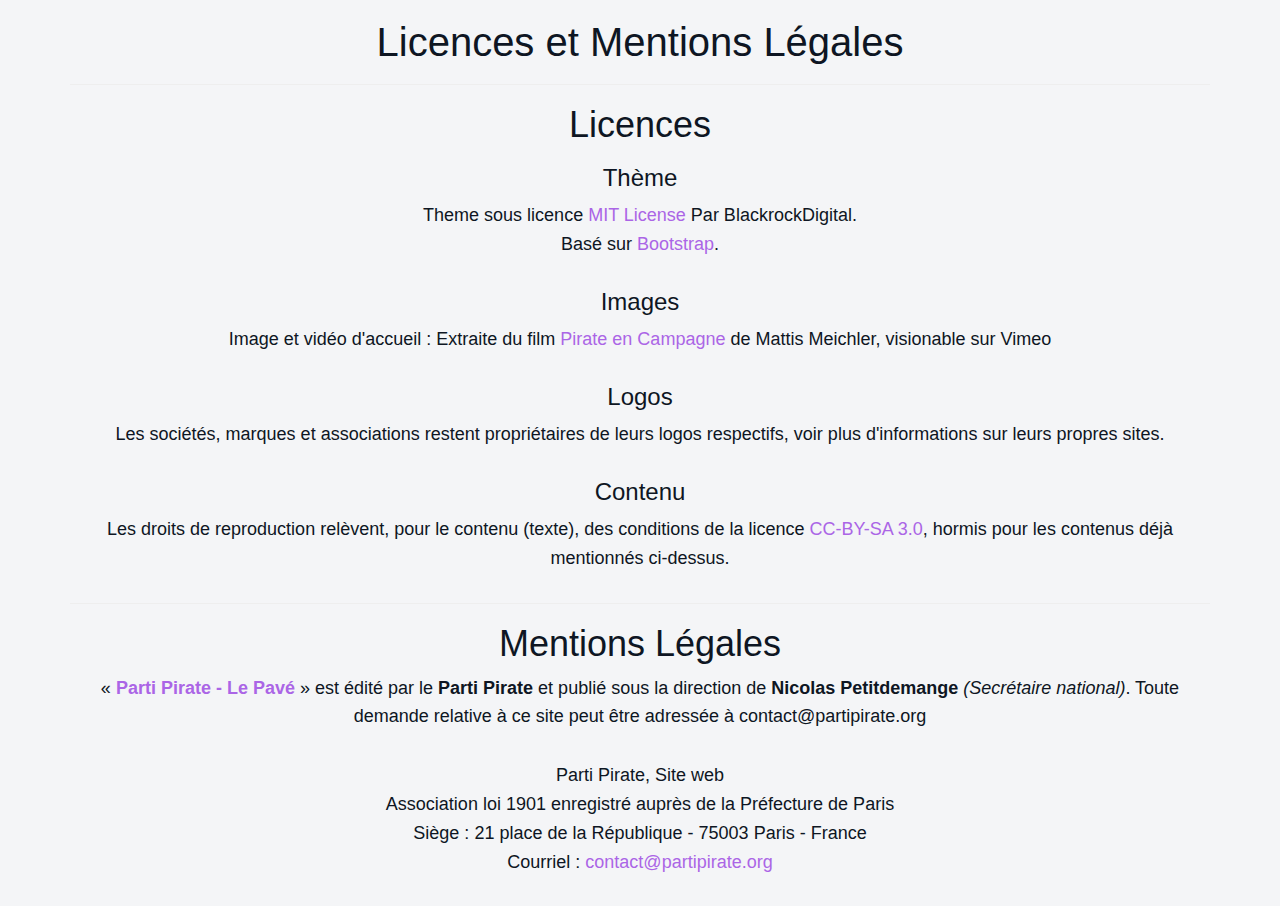
<file: licences.html>
<!DOCTYPE html>
<html lang="fr">

<head>

    <meta charset="utf-8">
    <meta name="viewport" content="width=device-width, initial-scale=1, maximum-scale=1, user-scalable=no">
    <meta name="description" content="">
    <meta name="author" content="Parti Pirate France">

    <title>Licences - Site Parti Pirate - Le Pavé</title>
	
    <!-- Bootstrap Core CSS -->
    <link href="assets/css/bootstrap/bootstrap.min.css" rel="stylesheet" type="text/css">

    <!-- Fonts -->
    <link href="assets/css/plugins/font-awesome/css/font-awesome.min.css" rel="stylesheet" type="text/css">

    <!-- Retina Images Plugin -->
    <script src="assets/js/plugins/retina/retina.min.js"></script>

    <!-- Plugin CSS -->
    <link href="assets/css/plugins/hover/hover.min.css" rel="stylesheet">
    <link href="assets/css/plugins/owl.carousel/owl.carousel.css" rel="stylesheet">
    <link href="assets/css/plugins/owl.carousel/owl.theme.css" rel="stylesheet">
    <link href="assets/css/plugins/owl.carousel/owl.transitions.css" rel="stylesheet">
    <link href="assets/css/plugins/jquery.fs.wallpaper/jquery.fs.wallpaper.css" rel="stylesheet">
    <link href="assets/css/plugins/magnific-popup/magnific-popup.css" rel="stylesheet">

    <!-- Spectrum CSS -->
    <!-- Note: spectrum.css is the default blue theme. To use another theme, uncomment the one you want and delete the rest, including the default spectrum.css! -->
    <link href="assets/css/spectrum-purple.css" rel="stylesheet">
    <link href="assets/css/pp.css" rel="stylesheet">

    <!-- HTML5 shim and Respond.js IE8 support of HTML5 elements and media queries -->
    <!--[if lt IE 9]>
      <script src="assets/js/html5shiv.js"></script>
      <script src="assets/js/respond.min.js"></script>
    <![endif]-->
</head>

<body id="page-top" class="index">
    <div class="container">
        <div class="row">
            <div class="col-lg-12 text-center">
                <h1 class="section-heading">Licences et Mentions Légales</h1><hr />
                <h2 class="section-heading">Licences </h2>
                <h3 class="section-heading">Thème</h3>
                <p>Theme sous licence <a href="https://github.com/BlackrockDigital/startbootstrap/blob/gh-pages/LICENSE">MIT License</a> Par BlackrockDigital.
                <br>Basé sur <a href="http://getbootstrap.com/">Bootstrap</a>.</p>
                <h3 class="section-heading">Images</h3>
                <p>Image et vidéo d'accueil : Extraite du film <a href="https://vimeo.com/133135603" title="Pirates en campagne">Pirate en Campagne</a> de Mattis Meichler, visionable sur Vimeo</p>
                <h3 class="section-heading">Logos</h3>
                <p>Les sociétés, marques et associations restent propriétaires de leurs logos respectifs, voir plus d'informations sur leurs propres sites.</p>
                <h3 class="section-heading">Contenu</h3>
                <p>Les droits de reproduction relèvent, pour le contenu (texte), des conditions de la licence <a href="https://creativecommons.org/licenses/by-sa/3.0/fr/">CC-BY-SA 3.0</a>, hormis pour les contenus déjà mentionnés ci-dessus.</p><hr />
                <h2 class="section-heading">Mentions Légales</h2>
                <p>&#171;&nbsp;<strong><a href="https://lepave.partipirate.org">Parti Pirate - Le Pavé</a></strong>&nbsp;&#187; est édité par le <strong>Parti Pirate</strong> et publié sous la direction de <strong>Nicolas Petitdemange</strong><i> (Secrétaire national)</i>. Toute demande relative à ce site peut être adressée à contact@partipirate.org</p>
                <p>Parti Pirate, Site web<br />
                Association loi 1901 enregistré auprès de la Préfecture de Paris<br />
                <abbr class="type">Siège</abbr> :
                <span class="street-address">21 place de la République</span> - 
                <span class="postal-code">75003</span> 
                <span class="locality">Paris</span> - <span class="country-name">France</span><br />
                Courriel : <a href="mailto:contact@partipirate.org" title="Nous contacter par email">contact@partipirate.org</a>
            </div>
        </div>
    </div>
</body>
</html>
</file>
<file: assets/css/pp.css>
@CHARSET "ISO-8859-1";

.simply-hidden {
	display: none;	
}

.owl-item .item img {
    width: 100%;
}

#veil {
	position: fixed;
	top: 0;
	left: 0;
	width: 100%;
	height: 100%;
	background-color: rgba(255, 255, 255, 0.7);
	z-index: 1050;
}

#veil img {
	margin-top: 200px;

	-webkit-animation: myfirst 2s;
	-webkit-animation-iteration-count: infinite;
	-webkit-animation-direction : alternate;
	-webkit-animation-play-state : running;
	animation: myfirst 2s;
	animation-iteration-count: infinite;
	animation-direction : alternate;
	animation-play-state : running;
}

.video-bg {
    background-image: url(../img/pave_22.jpg);
    background-repeat: no-repeat;
    background-position: center center;
    background-size: 50%;
    background-color: black;
}

.purple-link{
    color: white;
}
/* Chrome, Safari, Opera */
@-webkit-keyframes myfirst {
    0%   {opacity: 1;}
    100% {opacity: 0.3;}
}

/* Standard syntax */
@keyframes myfirst {
    0%   {opacity: 1;}
    100% {opacity: 0.3;}
}
</file>
